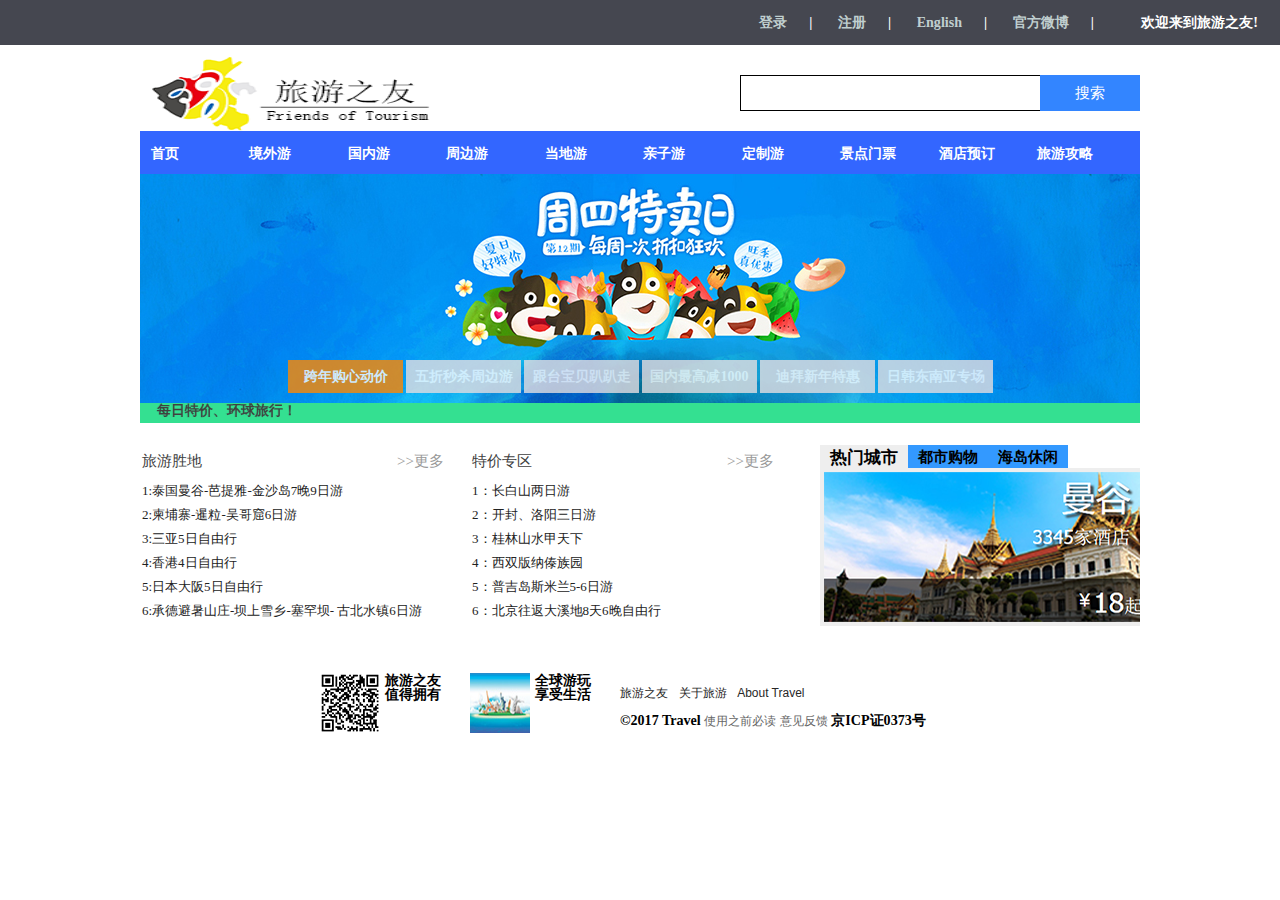
<file: index.html>
﻿<!DOCTYPE html PUBLIC "-//W3C//DTD XHTML 1.0 Transitional//EN" "http://www.w3.org/TR/xhtml1/DTD/xhtml1-transitional.dtd">
<html xmlns="http://www.w3.org/1999/xhtml">
<head>
	<title>旅游之友</title>
	<meta http-equiv="Content-Type" content="text/css;charset=UTF-8" />
	<meta name="description" content="旅游" />
	<meta name="keywords" content="云南,海南,上海" />       
<!-- 页面css样式 -->
<link rel="stylesheet" href="css/tuniu.css" />
	<link rel="stylesheet" href="css/index.css">
<!-- js文件 -->
<script src="js/jquery-2.1.4.min.js"></script>
<script src="js/index.js"></script>
<script src="SpryAssets/SpryMenuBar.js" type="text/javascript"></script>
<script src="SpryAssets/SpryTabbedPanels.js" type="text/javascript"></script>
<link href="SpryAssets/SpryMenuBarHorizontal.css" rel="stylesheet" type="text/css" />
<link href="SpryAssets/SpryTabbedPanels.css" rel="stylesheet" type="text/css" />
</head>

<body>

<style>

body, html, div, blockquote, img, label, p, h1, h2, h3, h4, h5, h6, pre, ul, ol,
li, dl, dt, dd, form, a, fieldset, input, th, td
{margin: 0; padding: 0; border: 0; outline: none;list-style-type: none;overflow-x:none  }
body{line-height: 1;font-size: 88% ;font-family: "微软雅黑"}
h1, h2, h3, h4, h5, h6{font-size: 100%; margin: 0 ;font-weight: 400;padding:0;}
ul, ol{list-style: none;}
a{color:#404040;text-decoration: none;}  

</style>
<div class="header">
                    <div class="header-top">
                        <a href="#">登录</a><span>|</span>
                        <a href="html/register.html">注册</a><span>|</span>
                        <a href="#">English</a><span>|</span>
                        <a href="#">官方微博</a><span>|</span>
                        <span>欢迎来到旅游之友!</span>
                    </div>
</div>

            <div class="header-nav">
                    <a class="nav-logo" href="#">
                        <img src="img/logo.png" width="301" height="76">
                    </a>
                    	 <div class="tubiao">
                    	<span><input type="search" name="search" id="search" /></span>
                    	<span><input type="submit" name="submit" id="submit" value="搜索" /><a href="#"></a></span>
                        </div>
			</div>
            
 <div class="nav-bottom">
<table width="1000"  border="0" cellspacing="0" cellpadding="0">
  <tr>
    <td ><ul id="MenuBar1" class="MenuBarHorizontal">
    <li><a href="#">首页</a></li>
  
  <li><a href="#">境外游</a>    
  <ul>
      <li><a class="MenuBarItemSubmenu" href="#">亚洲</a>
        <ul>
          <li><a href="#">香港</a></li>
          <li><a href="#">台湾</a></li>
        </ul>
      </li>
      <li><a href="#">美洲</a></li>
      <li><a href="#">欧洲</a></li>
    </ul>
  </li>
  
  <li><a class="MenuBarItemSubmenu" href="#">国内游</a>
    <ul>
      <li><a class="MenuBarItemSubmenu" href="#">河南</a>
        <ul>
          <li><a href="#">郑州</a></li>
          <li><a href="#">开封</a></li>
        </ul>
      </li>
      <li><a href="#">北京</a></li>
      <li><a href="#">上海</a></li>
    </ul>
  </li>
  
  
  
    <li><a class="MenuBarItemSubmenu" href="#">周边游</a>
    <ul>
      <li><a href="#">30km</a></li>
      <li><a href="#">50km</a></li>
      <li><a href="#">80km</a></li>
      <li><a href="#">100km</a></li>
    </ul>
  </li>
  
      <li><a class="MenuBarItemSubmenu" href="#">当地游</a>
    <ul>
      <li><a href="#">300元</a></li>
      <li><a href="#">500元</a></li>
      <li><a href="#">80元</a></li>
      <li><a href="#">1000元</a></li>
    </ul>
  </li>
  
          <li><a class="MenuBarItemSubmenu" href="#">亲子游</a>
    <ul>
      <li><a href="#">03岁</a></li>
      <li><a href="#">06岁</a></li>
      <li><a href="#">08岁</a></li>
      <li><a href="#">10岁</a></li>
    </ul>
  </li>
  
        <li><a class="MenuBarItemSubmenu" href="#">定制游</a>
    <ul>
      <li><a href="#">300元</a></li>
      <li><a href="#">500元</a></li>
      <li><a href="#">80元</a></li>
      <li><a href="#">1000元</a></li>
    </ul>
  </li>
  
  
            <li><a class="MenuBarItemSubmenu" href="#">景点门票</a>
    <ul>
      <li><a href="#">网上售票</a></li>
      <li><a href="#">景点售票</a></li>
      <li><a href="#">绿色通道</a></li>
    </ul>
  </li>
  
            <li><a class="MenuBarItemSubmenu" href="#">酒店预订</a>
    <ul>
      <li><a href="#">舒适</a></li>
      <li><a href="#">便宜</a></li>
      <li><a href="#">高贵</a></li>
      <li><a href="#">奢华</a></li>
    </ul>
  </li>

  
              <li><a href="#">旅游攻略</a>
               <ul>
              <li><a href="html/jigsaw.html">小游戏</a></li>
              </ul>
              </li>
</ul></td>
  </tr>
</table>

   
   
   
   
   
   
   
   
   
   
   
   
   

 <!--      
  	<div class="nav-bottom">
 				<a href="#">首页</a>
 				<span>|</span>
 				<a href="#">出境游</a>
 				<span>|</span>
 				<a href="#">国内游</a>
 				<span>|</span>
 				<a href="#">周边游</a>
 				<span>|</span>
 				<a href="#">当地游</a>
 				<span>|</span>
 				<a href="#">自驾游</a>
                <span>|</span>
                <a href="#">定制游</a>
                <span>|</span>
                <a href="#">亲子游</a>
 				<span>|</span>
 				<a href="#">景点门票</a>
                <span>|</span>
 				<a href="#">酒店</a>
 				<span>|</span>
 				<a href="#">机票</a>
 				<span>|</span>
 				<a href="#">火车票</a>
				<span>|</span>
 				<a href="#">旅游攻略</a>
 	</div>
  -->


<!-- <==========================================================> -->
					  <!-- 轮播图开始区域 -->
	 <!-- <div id="bannar"> -->
	      <div class="content_middle">
			  <div class="common_da">
          <a class="common btnLeft"href="javascript:;"></a>
          <a class="common btnRight"href="javascript:;"></a>   
        </div>
	                       		
	                       	
			   <ul>
				  <li style="background:url(img/bg1.jpeg) no-repeat center center;opacity: 100;filter: alpha(opacity=1);"></li>
				  <li style="background:url(img/bg2.jpeg) no-repeat center center;"></li>
				  <li style="background:url(img/bg3.jpeg) no-repeat center center;"></li>
				  <li style="background:url(img/bg4.jpeg) no-repeat center center;"></li>
				  <li style="background:url(img/bg5.jpeg) no-repeat center center;"></li>
				  <li style="background:url(img/bg6.jpeg) no-repeat center center;"></li>
			   </ul>
				<div class="table">
					<a class="small_active"href="javascript:;">跨年购心动价</a>
					<a href="javascript:;">五折秒杀周边游</a>
					<a href="javascript:;"> 跟台宝贝趴趴走</a>
					<a href="javascript:;">国内最高减1000</a>
					<a href="javascript:;">迪拜新年特惠</a>
					<a href="javascript:;">日韩东南亚专场</a>
					 
				</div>
		   </div>    	  
	 </div>    
</div>







<div class="timesturn">
<marquee direction="right" behavior="alternate" scrollamount="2" loop="-1" style="height: 20px;background-color: rgba(52, 224, 145, 1);">
<a href="2.html" target="ab">每日特价、环球旅行！</a>
</marquee>
</div>
    
<div class="mainweb" style="margin-top:20px;">

    		<div class="mainweb1">
            <table>
            <tbody>
            	<tr class="listlittle">
                	<td width="240" height="33"><a href="#"><h3>旅游胜地</h3></a></td>
                    <td width="60" align="right"><a href="#"><span style="color:#999;">&gt;&gt;更多</span></a></td>
                </tr>
                <tr class="listlittledown"><td colspan="2"><a href="html/surround.html">1:泰国曼谷-芭提雅-金沙岛7晚9日游</a></td></tr>
                <tr class="listlittledown"><td colspan="2"><a href="#">2:柬埔寨-暹粒-吴哥窟6日游</a></td></tr>
                <tr class="listlittledown"><td colspan="2"><a href="#">3:三亚5日自由行</a></td></tr>
                
                 <tr class="listlittledown"><td colspan="2"><a href="#">4:香港4日自由行</a></td></tr>
                <tr class="listlittledown"><td colspan="2"><a href="#">5:日本大阪5日自由行</a></td></tr>
                <tr class="listlittledown"><td colspan="2"><a href="#">6:承德避暑山庄-坝上雪乡-塞罕坝-					古北水镇6日游</a></td></tr>
             </tbody>
             </table>
            </div>
            <div class="mainweb2">
            <table>
            <tbody>
            	<tr class="listlittle">
                	<td width="240" height="33"><a href="#"><h3>特价专区</h3></a></td>
                    <td width="60" align="right"><a href="#"><span style="color:#999;">&gt;&gt;更多</span></a></td>
                </tr>
                <tr class="listlittledown"><td colspan="2"><a href="#">1：长白山两日游</a></td></tr>
                <tr class="listlittledown"><td colspan="2"><a href="#">2：开封、洛阳三日游</a></td></tr>
                <tr class="listlittledown"><td colspan="2"><a href="#">3：桂林山水甲天下</a></td></tr>
                <tr class="listlittledown"><td colspan="2"><a href="#">4：西双版纳傣族园</a></td></tr>                
                <tr class="listlittledown"><td colspan="2"><a href="#">5：普吉岛斯米兰5-6日游</a></td></tr>               
				<tr class="listlittledown"><td colspan="2"><a href="#">6：北京往返大溪地8天6晚自由行</a></td></tr>  
             </tbody>
             </table>
            </div> 
            
            <!--
            <div class="mainweb3">
            <table>
            <tbody>
            	<tr class="listlittle">
                	<td width="240" height="33"><h1><a href="#">海外酒店</a></h1></td>
                    <td width="60" align="right"><a href="#"><span style="color:#999;">&gt;&gt;更多</span></a></td>
                </tr>
                <tr class="listlittledown"><td colspan="2"><a href="#">1：新加坡   &nbsp;&nbsp;   &nbsp;&nbsp;     &nbsp;&nbsp;   &nbsp;&nbsp;    &nbsp;&nbsp;   &nbsp;&nbsp;       ￥70元起</a></td></tr>
                <tr class="listlittledown"><td colspan="2"><a href="#">2：曼谷     &nbsp;&nbsp;  &nbsp;&nbsp;   &nbsp;&nbsp;    &nbsp;&nbsp;  &nbsp;&nbsp;  &nbsp;&nbsp;   &nbsp;&nbsp;         ￥18元起</a></td></tr>
                <tr class="listlittledown">
                  <td colspan="2"><a href="#">3：大板 &nbsp;&nbsp;   &nbsp;&nbsp;  &nbsp;&nbsp; &nbsp;&nbsp;   &nbsp;&nbsp;    &nbsp;&nbsp;   &nbsp;&nbsp;      ￥44元起</a></td></tr>
                <tr class="listlittledown">
                  <td colspan="2"><a href="#">4：东京   &nbsp;&nbsp;   &nbsp;&nbsp;  &nbsp;&nbsp;&nbsp;&nbsp;   &nbsp;&nbsp;     &nbsp;&nbsp;   &nbsp;&nbsp;      ￥121元起</a></td></tr>                
                <tr class="listlittledown">
                  <td colspan="2"><a href="#">5：普吉岛 &nbsp;&nbsp;   &nbsp;&nbsp;   &nbsp;&nbsp; &nbsp;&nbsp;   &nbsp;&nbsp;     &nbsp;&nbsp;     ￥41元起</a></td></tr>               
				<tr class="listlittledown">
				  <td colspan="2"><a href="#">6：巴厘岛 &nbsp;&nbsp;   &nbsp;&nbsp;  &nbsp;&nbsp;  &nbsp;&nbsp;   &nbsp;&nbsp;    &nbsp;&nbsp;      ￥99元起</a></td></tr>  
             </tbody>
             </table>
            </div>
            -->
            

<div id="TabbedPanels1" class="TabbedPanels">
  <ul class="TabbedPanelsTabGroup">
   <li class="TabbedPanelsTab" tabindex="0">热门城市</li>
    <li class="TabbedPanelsTab" tabindex="0">都市购物</li>
    <li class="TabbedPanelsTab" tabindex="0">海岛休闲</li>
   
  </ul>
  <div class="TabbedPanelsContentGroup">
    <div class="TabbedPanelsContent"><img src="img/xia1.png" /></div>
    <div class="TabbedPanelsContent"><img src="img/xia2.png" /></div>
     <div class="TabbedPanelsContent"><a href="html/surround.html"><img src="img/xia3.png" /></a></div>
  </div>
</div>
           
</div>








   <div class="footer" style="margin-top:250px;">
         <div class="qrcode2">
           <div class="qrcode">
              <div class="qrcode_img"> 
               <img src="img/wei.png" width="60" height="60" />
              </div>
              <div class="qrcode_text">
                 <p><strong>旅游之友</strong></p>
                 <p><span1>值得拥有</span1></p>
              </div>
           </div>
           
          <div class="qrcode qrcode1">
              <div class="qrcode_img"> 
               <img src="img/travel.jpg" width="60" height="60" />
              </div>
              <div class="qrcode_text">
                 <p><strong>全球游玩</strong></p>
                 <p><span1>享受生活</span1></p>
              </div>
           </div>
         </div>
         
         <div class="banquan">
            <p><a href="#" class="text1">旅游之友</a>&nbsp;&nbsp;&nbsp;<a href="#" class="text1">关于旅游</a>&nbsp;&nbsp;&nbsp;<a href="#" class="text1">About Travel</a>
            </p>
            <p><span>©2017 Travel <a href="#" class="text2">使用之前必读</a> <a href="#" class="text2">意见反馈</a> 京ICP证0373号</span>
            </p>
         </div>
        

  </div>
</div>

<script type="text/javascript">
var MenuBar1 = new Spry.Widget.MenuBar("MenuBar1", {imgDown:"SpryAssets/SpryMenuBarDownHover.gif", imgRight:"SpryAssets/SpryMenuBarRightHover.gif"});
var MenuBar2 = new Spry.Widget.MenuBar("MenuBar2", {imgDown:"SpryAssets/SpryMenuBarDownHover.gif", imgRight:"SpryAssets/SpryMenuBarRightHover.gif"});
var TabbedPanels1 = new Spry.Widget.TabbedPanels("TabbedPanels1");
</script>
</body>
</html>
</file>
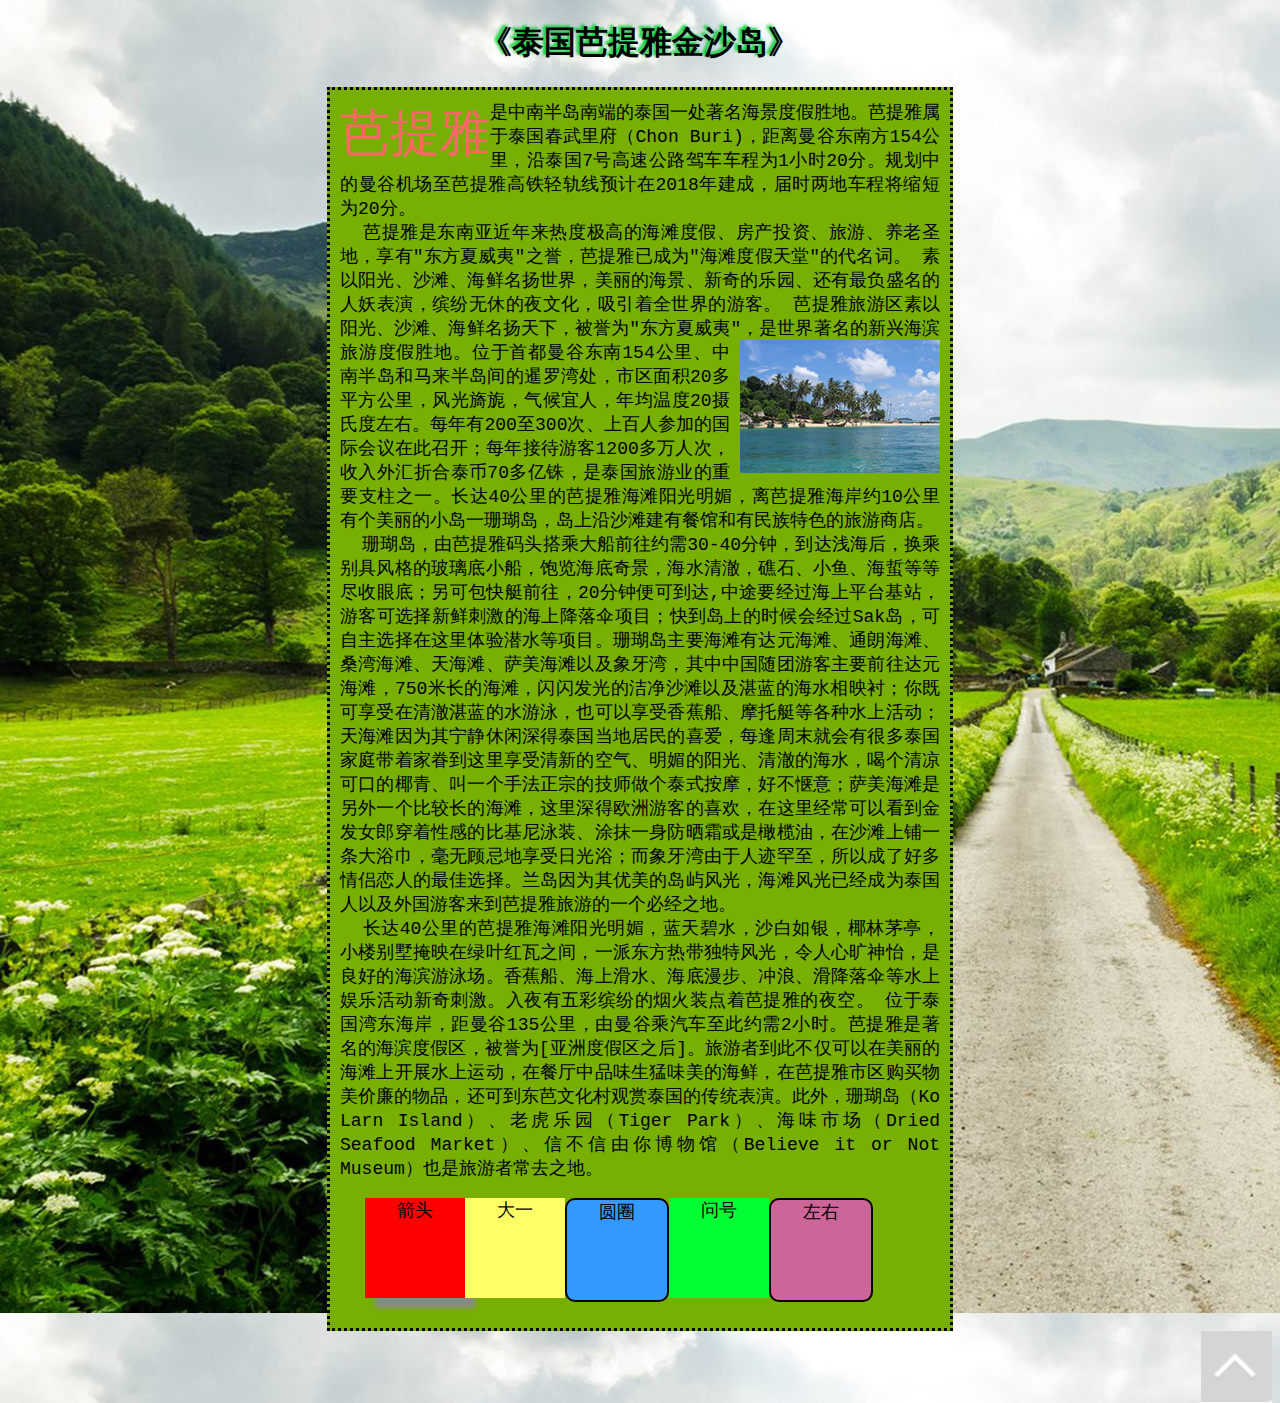
<file: html/surround.html>
<!DOCTYPE html PUBLIC "-//W3C//DTD XHTML 1.0 Transitional//EN" "http://www.w3.org/TR/xhtml1/DTD/xhtml1-transitional.dtd">
<html xmlns="http://www.w3.org/1999/xhtml">
<head>
<meta http-equiv="Content-Type" content="text/html; charset=utf-8" />
<title>详情</title>
<!--
<style type=text/css>
    @import url(“D:/css/xxx.css”)
</style>
引入css样式二
<link rel=stylesheet href=“style.css”>
-->
<style type="text/css">
#all{
	width:600px;
	border-style:dotted;
	border-color:#000;
	padding:10px;
	margin:auto;
	font-size:18px;
	font-family:"Courier New", Courier, monospace;
	background-color:#77af03;
	text-align:justify;
	clear:both;
}
body background{
background:no-repeat;	
}
#all img{
	float:right;
	margin-left:10px;
}

#all span{
	float:left;
	font-size:50px;
	color:#F66;
}

#all p:first-letter{
	font-size:24px;
	color:red;
	float:left;
}

.wh{
		width:100px;
		height:100px;
		float:left;
		text-align:center;
		
}
#box1{
	width:550px;
	height:120px;
	margin:auto;	
}

#auto{
		cursor:auto;
		background-color:red;
		box-shadow: 10px 10px 5px #888888; 
		
}
#text{
		cursor:text;
		float:left;
		background-color:#FF6;


}
#wait{
		cursor:wait;
		background-color:#39F;
		border:2px solid; 
       border-radius:10px; 
       
}
#w-resize{
		cursor:w-resize;
		background-color:#C69;
		border:2px solid; 
       border-radius:10px; 
       
}

#help{
		cursor:help;
		background-color:#0F3;
}
h1 {text-shadow:#0C3 -3px -2px 3px;
	text-align:center;
	}

</style>

</head>
<a name="top"></a><h1> 《泰国芭提雅金沙岛》</h1>
<body background="../img/12.jpg">
<div id="all">

<span>芭提雅</span>是中南半岛南端的泰国一处著名海景度假胜地。芭提雅属于泰国春武里府（Chon Buri)，距离曼谷东南方154公里，沿泰国7号高速公路驾车车程为1小时20分。规划中的曼谷机场至芭提雅高铁轻轨线预计在2018年建成，届时两地车程将缩短为20分。<br />
&nbsp;&nbsp;芭提雅是东南亚近年来热度极高的海滩度假、房产投资、旅游、养老圣地，享有"东方夏威夷"之誉，芭提雅已成为"海滩度假天堂"的代名词。
素以阳光、沙滩、海鲜名扬世界，美丽的海景、新奇的乐园、还有最负盛名的人妖表演，缤纷无休的夜文化，吸引着全世界的游客。
芭提雅旅游区素以阳光、沙滩、海鲜名扬天下，被誉为"东方夏威夷"，是世界著名的新兴海滨旅游度假胜地。<a href="#"><img src="../img/test.jpg" /></a>位于首都曼谷东南154公里、中南半岛和马来半岛间的暹罗湾处，市区面积20多平方公里，风光旖旎，气候宜人，年均温度20摄氏度左右。每年有200至300次、上百人参加的国际会议在此召开；每年接待游客1200多万人次，收入外汇折合泰币70多亿铢，是泰国旅游业的重要支柱之一。长达40公里的芭提雅海滩阳光明媚，离芭提雅海岸约10公里有个美丽的小岛一珊瑚岛，岛上沿沙滩建有餐馆和有民族特色的旅游商店。<br />
&nbsp;&nbsp;珊瑚岛，由芭提雅码头搭乘大船前往约需30-40分钟，到达浅海后，换乘别具风格的玻璃底小船，饱览海底奇景，海水清澈，礁石、小鱼、海蜇等等尽收眼底；另可包快艇前往，20分钟便可到达,中途要经过海上平台基站，游客可选择新鲜刺激的海上降落伞项目；快到岛上的时候会经过Sak岛，可自主选择在这里体验潜水等项目。珊瑚岛主要海滩有达元海滩、通朗海滩、桑湾海滩、天海滩、萨美海滩以及象牙湾，其中中国随团游客主要前往达元海滩，750米长的海滩，闪闪发光的洁净沙滩以及湛蓝的海水相映衬；你既可享受在清澈湛蓝的水游泳，也可以享受香蕉船、摩托艇等各种水上活动；天海滩因为其宁静休闲深得泰国当地居民的喜爱，每逢周末就会有很多泰国家庭带着家眷到这里享受清新的空气、明媚的阳光、清澈的海水，喝个清凉可口的椰青、叫一个手法正宗的技师做个泰式按摩，好不惬意；萨美海滩是另外一个比较长的海滩，这里深得欧洲游客的喜欢，在这里经常可以看到金发女郎穿着性感的比基尼泳装、涂抹一身防晒霜或是橄榄油，在沙滩上铺一条大浴巾，毫无顾忌地享受日光浴；而象牙湾由于人迹罕至，所以成了好多情侣恋人的最佳选择。兰岛因为其优美的岛屿风光，海滩风光已经成为泰国人以及外国游客来到芭提雅旅游的一个必经之地。<br />
&nbsp;&nbsp;长达40公里的芭提雅海滩阳光明媚，蓝天碧水，沙白如银，椰林茅亭，小楼别墅掩映在绿叶红瓦之间，一派东方热带独特风光，令人心旷神怡，是良好的海滨游泳场。香蕉船、海上滑水、海底漫步、冲浪、滑降落伞等水上娱乐活动新奇刺激。入夜有五彩缤纷的烟火装点着芭提雅的夜空。
位于泰国湾东海岸，距曼谷135公里，由曼谷乘汽车至此约需2小时。芭提雅是著名的海滨度假区，被誉为[亚洲度假区之后]。旅游者到此不仅可以在美丽的海滩上开展水上运动，在餐厅中品味生猛味美的海鲜，在芭提雅市区购买物美价廉的物品，还可到东芭文化村观赏泰国的传统表演。此外，珊瑚岛（Ko Larn Island）、老虎乐园（Tiger Park）、海味市场（Dried Seafood Market）、信不信由你博物馆（Believe it or Not Museum）也是旅游者常去之地。</p>
        <div id="box1">
                <div id="auto" class="wh">
               箭头
                </div>
                <div id="text" class="wh">
               大一
                </div>
                <div id="wait" class="wh">
                圆圈
                </div>
                <div id="help" class="wh">
                问号
                </div>
                <div id="w-resize" class="wh">
               左右
                </div>
        </div>
</div>
<a href="#top" style="float:right"><img src="../img/_top.png" /></a><br/>
</body>
</html>
</file>
<file: css/tuniu.css>
﻿@charset "utf-8";
/* CSS Document */

/*中间轮播图区域*/
 
.content_middle{
	height:229px;
	width:1000px;
    	margin:0px auto;
    	position:relative;
    	border: 0px solid #ccc;
}
.content_middle:hover .common{
	display: block;
}
/*左右切换图标*/
.content_middle .common{
	display: block;
	width:50px;
	height: 100px;
	position: absolute;
	z-index: 25;
	top: 50%;
    margin-top: -50px;
    display: none;
}
.content_middle .btnLeft{
	opacity: 0.5;
	left:0px;
	background: url(../img/sprite.png) no-repeat;
}
.content_middle .btnRight{
	opacity: 0.5;
	right:0px; 
	background: url(../img/sprite.png) no-repeat -60px 0;
}
/*左右切换图标*/
.content_middle ul li{
	width:1000px;
	height:229px;
	opacity: 0;
	filter: alpha(opacity=0);
	position: absolute;
	margin:0px auto;
}

/*切换小图标*/

.content_middle .table{
	width:740px; 
	height:33px;
	position: absolute;
	bottom:10px;
	left:50%;
	z-index:9;
	margin-left:-355px;  
	line-height: 24px; 
}
.content_middle .table a{
    width:115px;
    height:33px;  
    background:#E3DEE1;
    opacity: 0.8;
    text-align:center;
    line-height: 33px;
    margin-left:3px; 
    display: block;
    float:left;  
}

.content_middle .table a.small_active{
	background:#FF8800;
	color: #fff;
	 
}
</file>
<file: css/index.css>
﻿/* CSS Document */
*{margin:0;padding:0;}
body{
	margin:0;
	font-weight: bold;
}
ul,li{
	margin:0;
	padding:0;
}
ul,li{
	list-style: none;
}
.header{
	height: 55px;
	background:url(../img/header-bg.png);
}
.header .header-top{
	color: white;		
	line-height: 45px;
	text-align: right;				
}
.header .header-top a{
	color:#c0cfcf;
	text-decoration: none;			
}
.header .header-top span{
	margin: 0 22px; 
}
.header .header-top a:hover{	
	color:#9C0;
	text-decoration: underline;
}
.header.header-nav .nav-logo{
	display: block;
	width: 301px;
	height: 76px;
	float: left;
	margin-top: 15px;
}
.header-nav{
	width:1000px;
	height:auto;
	margin:auto;
	
}
.nav-bottom table{
	width: 1000px;
	height: 43px;
	background:#36F;
	margin: 0 auto;
	line-height: 20px;
	text-align: center;
}
.nav-bottom a{
	color: white;
	text-decoration: none;
}
.nav-bottom a:hover{
	color: yellow;
}
.nav-bottom span{
	margin: 0 10px;
}


#search{width:300px;height:36px;display:inline-block; border:1px solid #000;border-right: 0;}
#submit{width:100px;height:36px;background:#3385ff; border:1px solid #06F;color:#fff;font-size:15px;top: 2px;float:right;border:0;display:inline-block;}
.tubiao{width:400px;heiht:36px; margin-top:20px;float:right;}


.lunbotu{
	width:1000px;
	height:200px;
	background-color:pink;
	
	margin:auto;	}
.timesturn{
	width:1000px;
	margin:auto;
}
.timesturn a{
	text-decoration: none;			
}
.timesturn a:hover{	
	text-decoration: none;
	color:#CF0;
}

.mainweb .listlittle{
	color:#222;
	font-size:15px;
	font-weight:normal;	
	border-bottom-width: 1px;
	border-bottom-style: solid;
	border-bottom-color: #dedbd7;
}
.mainweb .listlittle a{
	text-decoration: none;			
}
.mainweb .listlittle a:hover{	
	color:red;
	text-decoration: underline;
}

/*列表字体*/
.mainweb .listlittledown{
	color:#222;
	font-size: 13px;
	line-height: 170%;
	font-weight:normal;	

}
.mainweb .listlittledown a{
	text-decoration: none;			
}
.mainweb .listlittledown a:hover{	
	color:#ff6600;
	text-decoration: none;
}
.mainweb .listlittledown a:link {
    color: #222222;
}



.mainweb{
	width:1000px;
	margin:auto;
}
.mainweb .mainweb1{
	
	float:left;
	width:330px;
}

.mainweb .mainweb2{

	float:left;
	width:340px;
}
.mainweb .mainweb3{

	float:left;
	width:330px;
}

.qrcode_img{float:left;margin-right:5px;}
.qrcode{float:left;width:130px;height:65px;}
.qrcode1{margin:0 20px;}
.text1{color:#272727;font:12px arial}
.text2{color:#666;font:12px arial}
.banquan{float:left;width:340px;padding:5px 0px; line-height:28px;}
.footer{width:640px;height:100px;margin:0 auto;}
</file>
<file: SpryAssets/SpryMenuBarHorizontal.css>
@charset "UTF-8";

/* SpryMenuBarHorizontal.css - version 0.6 - Spry Pre-Release 1.6.1 */

/* Copyright (c) 2006. Adobe Systems Incorporated. All rights reserved. */

/*******************************************************************************

 LAYOUT INFORMATION: describes box model, positioning, z-order

 *******************************************************************************/

/* The outermost container of the Menu Bar, an auto width box with no margin or padding */
ul.MenuBarHorizontal
{
	margin: 0;
	padding: 0;
	list-style-type: none;
	font-size: 100%;
	cursor: default;
	width: auto;
}
/* Set the active Menu Bar with this class, currently setting z-index to accomodate IE rendering bug: http://therealcrisp.xs4all.nl/meuk/IE-zindexbug.html */
ul.MenuBarActive
{
	z-index: 1000;
}
/* Menu item containers, position children relative to this container and are a fixed width */
ul.MenuBarHorizontal li
{
	margin: 0;
	padding: 0;
	list-style-type: none;
	font-size: 100%;
	position: relative;
	text-align: left;
	cursor: pointer;
	width: 7em;
	float: left;
}
/* Submenus should appear below their parent (top: 0) with a higher z-index, but they are initially off the left side of the screen (-1000em) */
ul.MenuBarHorizontal ul
{
	margin: 0;
	padding: 0;
	list-style-type: none;
	font-size: 100%;
	z-index: 1020;
	cursor: default;
	width: 7em;
	position: absolute;
	left: -1000em;
}
/* Submenu that is showing with class designation MenuBarSubmenuVisible, we set left to auto so it comes onto the screen below its parent menu item */
ul.MenuBarHorizontal ul.MenuBarSubmenuVisible
{
	left: auto;
}
/* Menu item containers are same fixed width as parent */
ul.MenuBarHorizontal ul li
{
	width: 7em;
}
/* Submenus should appear slightly overlapping to the right (95%) and up (-5%) */
ul.MenuBarHorizontal ul ul
{
	position: absolute;
	margin: -5% 0 0 95%;
}
/* Submenu that is showing with class designation MenuBarSubmenuVisible, we set left to 0 so it comes onto the screen */
ul.MenuBarHorizontal ul.MenuBarSubmenuVisible ul.MenuBarSubmenuVisible
{
	left: auto;
	top: 0;
}

/*******************************************************************************

 DESIGN INFORMATION: describes color scheme, borders, fonts

 *******************************************************************************/

/* Submenu containers have borders on all sides */
ul.MenuBarHorizontal ul
{
	border: 0px solid #CCC;
}
/* Menu items are a light gray block with padding and no text decoration */
ul.MenuBarHorizontal a
{
	display: block;
	background-color:#36F;
	cursor: pointer;
	padding: 0.5em 0.75em;
	color: #FFF;
	text-decoration: none;
}
/* Menu items that have mouse over or focus have a blue background and white text */
ul.MenuBarHorizontal a:hover, ul.MenuBarHorizontal a:focus
{
	background-color: #33C;
	color: #33C;
}
/* Menu items that are open with submenus are set to MenuBarItemHover with a blue background and white text */
ul.MenuBarHorizontal a.MenuBarItemHover, ul.MenuBarHorizontal a.MenuBarItemSubmenuHover, ul.MenuBarHorizontal a.MenuBarSubmenuVisible
{
	background-color: #33C;
	color: #FFF;
}

/*******************************************************************************

 SUBMENU INDICATION: styles if there is a submenu under a given menu item

 *******************************************************************************/

/* Menu items that have a submenu have the class designation MenuBarItemSubmenu and are set to use a background image positioned on the far left (95%) and centered vertically (50%) */
ul.MenuBarHorizontal a.MenuBarItemSubmenu
{
	/*background-image: url(SpryMenuBarRightHover.gif);*/
	background-repeat: no-repeat;
	background-position: 95% 50%;
}
/* Menu items that have a submenu have the class designation MenuBarItemSubmenu and are set to use a background image positioned on the far left (95%) and centered vertically (50%) */
ul.MenuBarHorizontal ul a.MenuBarItemSubmenu
{
	background-image: url(SpryMenuBarRightHover.gif);
	background-repeat: no-repeat;
	background-position: 95% 50%;
}
/* Menu items that are open with submenus have the class designation MenuBarItemSubmenuHover and are set to use a "hover" background image positioned on the far left (95%) and centered vertically (50%) */
ul.MenuBarHorizontal a.MenuBarItemSubmenuHover
{
	background-image: url(SpryMenuBarRightHover.gif);
	background-repeat: no-repeat;
	background-position: 95% 50%;
}
/* Menu items that are open with submenus have the class designation MenuBarItemSubmenuHover and are set to use a "hover" background image positioned on the far left (95%) and centered vertically (50%) */
ul.MenuBarHorizontal ul a.MenuBarItemSubmenuHover
{
	background-image: url(SpryMenuBarRightHover.gif);
	background-repeat: no-repeat;
	background-position: 95% 50%;
}

/*******************************************************************************

 BROWSER HACKS: the hacks below should not be changed unless you are an expert

 *******************************************************************************/

/* HACK FOR IE: to make sure the sub menus show above form controls, we underlay each submenu with an iframe */
ul.MenuBarHorizontal iframe
{
	position: absolute;
	z-index: 1010;
	filter:alpha(opacity:0.1);
}
/* HACK FOR IE: to stabilize appearance of menu items; the slash in float is to keep IE 5.0 from parsing */
@media screen, projection
{
	ul.MenuBarHorizontal li.MenuBarItemIE
	{
		display: inline;
		f\loat: left;
		background: #FFF;
	}
}
</file>
<file: SpryAssets/SpryTabbedPanels.css>
@charset "UTF-8";

/* SpryTabbedPanels.css - version 0.6 - Spry Pre-Release 1.6.1 */

/* Copyright (c) 2006. Adobe Systems Incorporated. All rights reserved. */

/* Horizontal Tabbed Panels
 *
 * The default style for a TabbedPanels widget places all tab buttons
 * (left aligned) above the content panel.
 */

/* This is the selector for the main TabbedPanels container. For our
 * default style, this container does not contribute anything visually,
 * but it is floated left to make sure that any floating or clearing done
 * with any of its child elements are contained completely within the
 * TabbedPanels container, to minimize any impact or undesireable
 * interaction with other floated elements on the page that may be used
 * for layout.
 *
 * If you want to constrain the width of the TabbedPanels widget, set a
 * width on the TabbedPanels container. By default, the TabbedPanels widget
 * expands horizontally to fill up available space.
 *
 * The name of the class ("TabbedPanels") used in this selector is not
 * necessary to make the widget function. You can use any class name you
 * want to style the TabbedPanels container.
 */
 .taball{
	width:320px;
	
	margin:0 auto;
	
 }
.TabbedPanels {
	
	width:320px;
	height:161;
	float:right;
	margin: 0px;
	padding: 0px;
	clear: none;
	
	/* IE Hack to force proper layout when preceded by a paragraph. (hasLayout Bug)*/
}

/* This is the selector for the TabGroup. The TabGroup container houses
 * all of the tab buttons for each tabbed panel in the widget. This container
 * does not contribute anything visually to the look of the widget for our
 * default style.
 *
 * The name of the class ("TabbedPanelsTabGroup") used in this selector is not
 * necessary to make the widget function. You can use any class name you
 * want to style the TabGroup container.
 */
.TabbedPanelsTabGroup {
	margin: 0px;
	padding: 0px;
}

/* This is the selector for the TabbedPanelsTab. This container houses
 * the title for the panel. This is also the tab "button" that the user clicks
 * on to activate the corresponding content panel so that it appears on top
 * of the other tabbed panels contained in the widget.
 *
 * For our default style, each tab is positioned relatively 1 pixel down from
 * where it wold normally render. This allows each tab to overlap the content
 * panel that renders below it. Each tab is rendered with a 1 pixel bottom
 * border that has a color that matches the top border of the current content
 * panel. This gives the appearance that the tab is being drawn behind the
 * content panel.
 *
 * The name of the class ("TabbedPanelsTab") used in this selector is not
 * necessary to make the widget function. You can use any class name you want
 * to style this tab container.
 */
.TabbedPanelsTab {
	position: relative;
	top: 2px;
	float: left;
	padding: 4px 10px;
	background-color:#39F;
	list-style: none;

	-moz-user-select: none;
	-khtml-user-select: none;
	cursor: pointer;
	font-family: sans-serif;
	font-size: 15px;
	font-weight: bold;
}

/* This selector is an example of how to change the appearnce of a tab button
 * container as the mouse enters it. The class "TabbedPanelsTabHover" is
 * programatically added and removed from the tab element as the mouse enters
 * and exits the container.
 */
.TabbedPanelsTabHover {
	background-color: #CCC;
}

/* This selector is an example of how to change the appearance of a tab button
 * container after the user has clicked on it to activate a content panel.
 * The class "TabbedPanelsTabSelected" is programatically added and removed
 * from the tab element as the user clicks on the tab button containers in
 * the widget.
 *
 * As mentioned above, for our default style, tab buttons are positioned
 * 1 pixel down from where it would normally render. When the tab button is
 * selected, we change its bottom border to match the background color of the
 * content panel so that it looks like the tab is part of the content panel.
 */
.TabbedPanelsTabSelected {
	background-color: #EEE;
	font-size: 17px;
	color: #000;
}

/* This selector is an example of how to make a link inside of a tab button
 * look like normal text. Users may want to use links inside of a tab button
 * so that when it gets focus, the text *inside* the tab button gets a focus
 * ring around it, instead of the focus ring around the entire tab.
 */
.TabbedPanelsTab a {
	color: black;
	text-decoration: none;
}

/* This is the selector for the ContentGroup. The ContentGroup container houses
 * all of the content panels for each tabbed panel in the widget. For our
 * default style, this container provides the background color and borders that
 * surround the content.
 *
 * The name of the class ("TabbedPanelsContentGroup") used in this selector is
 * not necessary to make the widget function. You can use any class name you
 * want to style the ContentGroup container.
 */
.TabbedPanelsContentGroup {
	clear: both;

	background-color: #EEE;
}

/* This is the selector for the Content panel. The Content panel holds the
 * content for a single tabbed panel. For our default style, this container
 * provides some padding, so that the content is not pushed up against the
 * widget borders.
 *
 * The name of the class ("TabbedPanelsContent") used in this selector is
 * not necessary to make the widget function. You can use any class name you
 * want to style the Content container.
 */
.TabbedPanelsContent {
	overflow: hidden;
	padding: 4px;
}

/* This selector is an example of how to change the appearnce of the currently
 * active container panel. The class "TabbedPanelsContentVisible" is
 * programatically added and removed from the content element as the panel
 * is activated/deactivated.
 */
.TabbedPanelsContentVisible {
}

/* Vertical Tabbed Panels
 *
 * The following rules override some of the default rules above so that the
 * TabbedPanels widget renders with its tab buttons along the left side of
 * the currently active content panel.
 *
 * With the rules defined below, the only change that will have to be made
 * to switch a horizontal tabbed panels widget to a vertical tabbed panels
 * widget, is to use the "VTabbedPanels" class on the top-level widget
 * container element, instead of "TabbedPanels".
 */

.VTabbedPanels {
	overflow: hidden;
	zoom: 1;
}

/* This selector floats the TabGroup so that the tab buttons it contains
 * render to the left of the active content panel. A border is drawn around
 * the group container to make it look like a list container.
 */
.VTabbedPanels .TabbedPanelsTabGroup {
	float: left;
	width: 10em;
	height: 20em;
	position: relative;
	background-color: #EEE;
	
}

/* This selector disables the float property that is placed on each tab button
 * by the default TabbedPanelsTab selector rule above. It also draws a bottom
 * border for the tab. The tab button will get its left and right border from
 * the TabGroup, and its top border from the TabGroup or tab button above it.
 */
.VTabbedPanels .TabbedPanelsTab {
	float: none;
	margin: 0px;
	border-top: none;
	border-left: none;
	border-right: none;
}	

/* This selector disables the float property that is placed on each tab button
 * by the default TabbedPanelsTab selector rule above. It also draws a bottom
 * border for the tab. The tab button will get its left and right border from
 * the TabGroup, and its top border from the TabGroup or tab button above it.
 */
.VTabbedPanels .TabbedPanelsTabSelected {
	background-color: #EEE;
	border-bottom: solid 1px #999;
}

/* This selector floats the content panels for the widget so that they
 * render to the right of the tabbed buttons.
 */
.VTabbedPanels .TabbedPanelsContentGroup {
	clear: none;
	float: left;
	padding: 0px;
	width: 30em;
	height: 20em;
}

/* Styles for Printing */
@media print {
.TabbedPanels {
	overflow: visible !important;
}
.TabbedPanelsContentGroup {
	display: block !important;
	overflow: visible !important;
	height: auto !important;
}
.TabbedPanelsContent {
	overflow: visible !important;
	display: block !important;
	clear:both !important;
}
.TabbedPanelsTab {
	 overflow: visible !important;
	 display: block !important;
	 clear:both !important;
}
}
</file>
